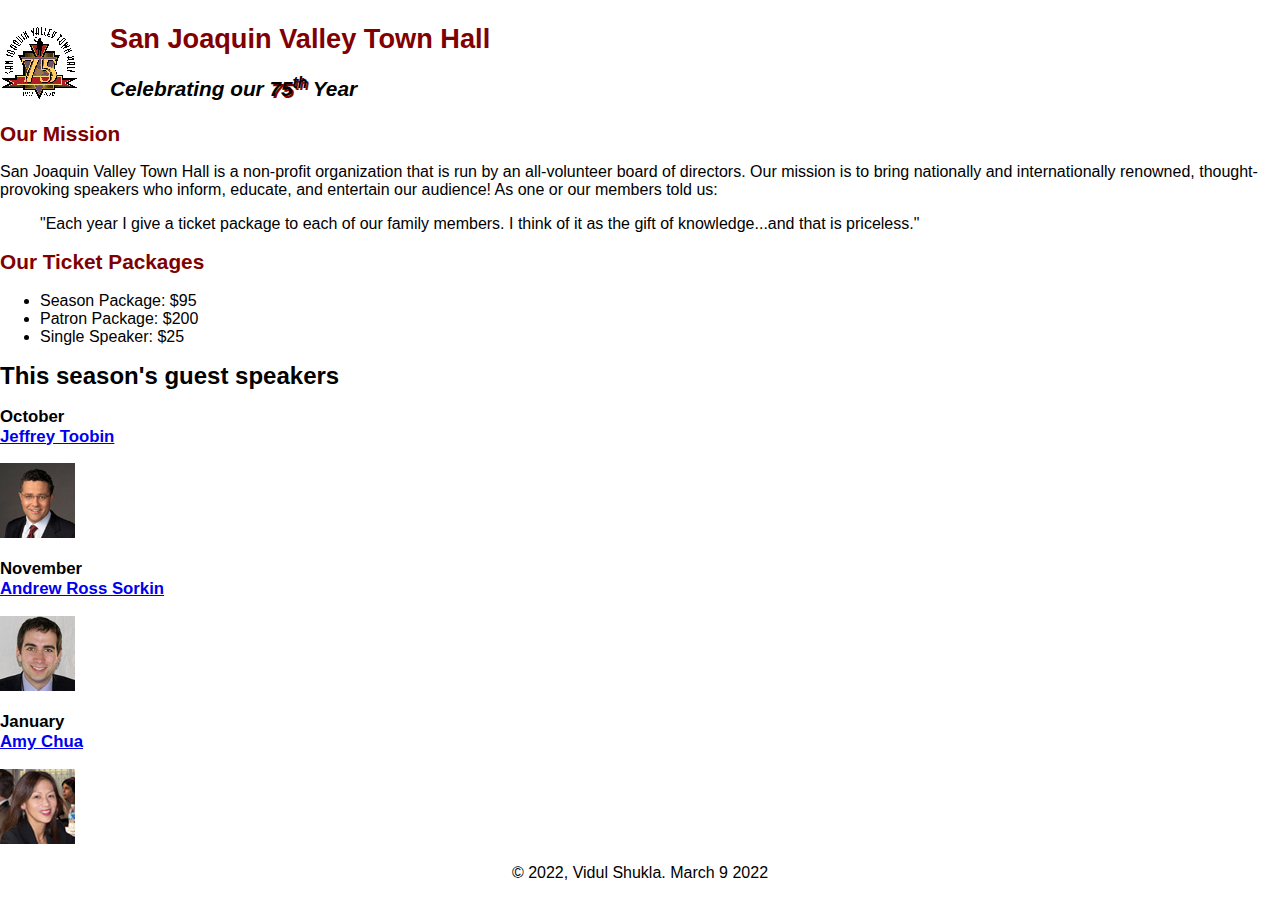
<file: index.html>
<!DOCTYPE html>
<html lang="en">

<head>
	<meta charset="utf-8">
	<title>San Joaquin Valley Town Hall</title>
	<link rel="shortcut icon" href="Images/favicon.ico">
	<link rel="stylesheet" href="styles/normalize.css">
	<link rel="stylesheet" href="styles/main.css">

</head>

<body>
	<header>
		<img src="images/town_hall_logo.gif" alt="Town Hall Logo" height="80">
		<h2>San Joaquin Valley Town Hall</h2>
		<h3>Celebrating our <span class="shadow">75<sup>th</sup></span> Year</h3>
	</header>
	<main>
		<h2>Our Mission</h2>
		<p>San Joaquin Valley Town Hall is a non-profit organization that is run by an all-volunteer board of directors. Our mission is to bring nationally and internationally renowned, thought-provoking speakers who inform, educate, and entertain our audience! As one or our members told us:</p>
			
		<blockquote>&quot;Each year I give a ticket package to each of our family members. I think of it as the gift of knowledge...and that is priceless.&quot;</blockquote>
		
		<h2>Our Ticket Packages</h2>
		<ul>
			<li>Season Package: $95</li>
			<li>Patron Package: $200</li>
			<li>Single Speaker: $25</li>
		</ul>
		<h1>This season's guest speakers</h1>
		<h3>October <br><a href="speakers/toobin.html">Jeffrey Toobin</a></h3>
		<img src="images/toobin75.jpg" alt="Jeffrey Toobin">
		<h3>November <br><a href="speakers/sorkin.html">Andrew Ross Sorkin</a></h3>
		<img src="images/sorkin75.jpg" alt="Andrew Ross Sorkin">
		<h3>January <br><a href="speakers/chua.html">Amy Chua</a></h3>
		<img src="images/chua75.jpg" alt="Amy Chua">
	</main>
	<footer>
		<p>&copy; 2022, Vidul Shukla. March 9 2022</p>
	</footer>
</body>
</html>
</file>
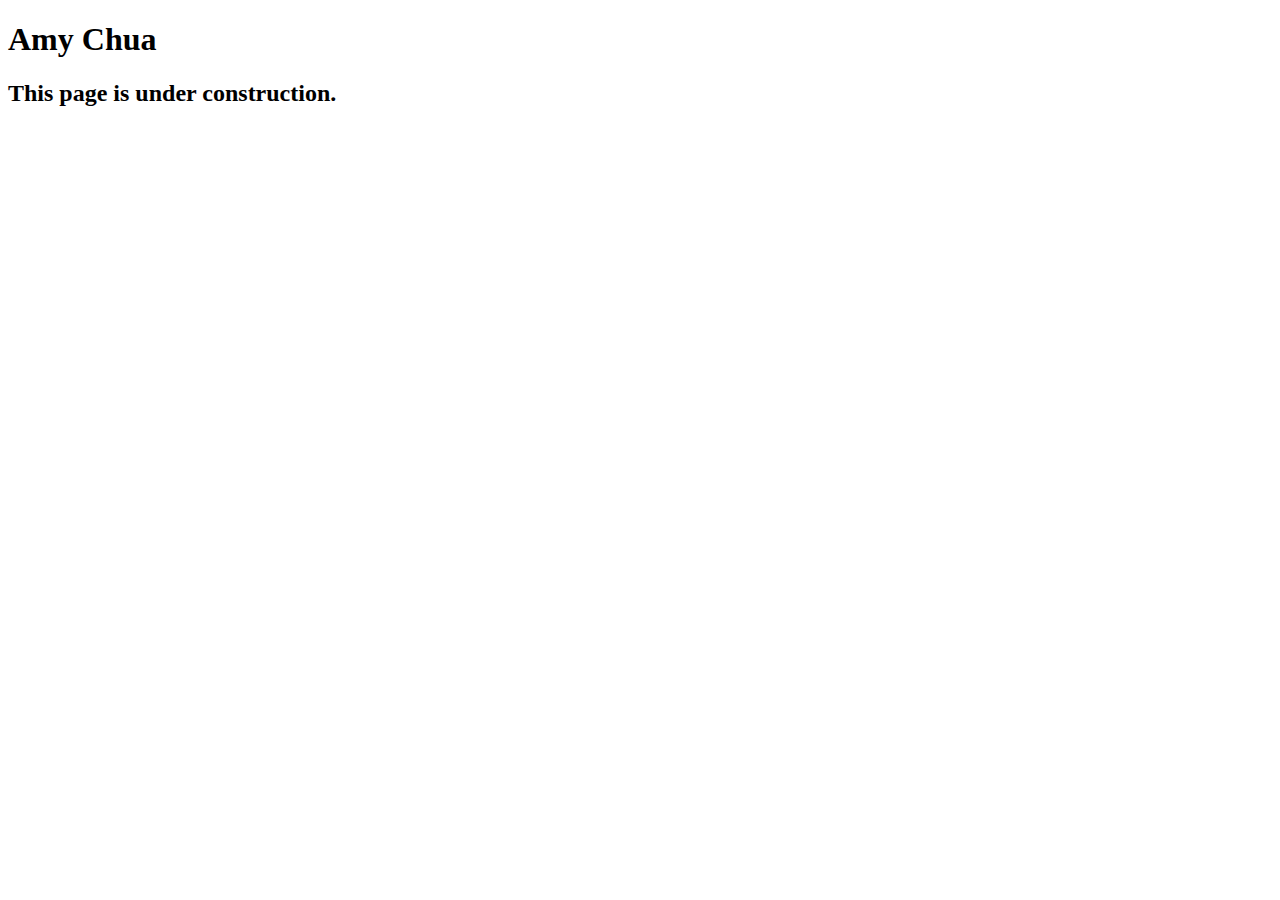
<file: speakers/chua.html>
<!DOCTYPE html>
<html lang="en">

<head>
	<meta charset="utf-8">
	<title>San Joaquin Valley Town Hall</title>
	<link rel="shortcut icon" href="images/favicon.ico">
</head>

<body>
	<main>
		<h1>Amy Chua</h1>
		<h2>This page is under construction.</h2>
	</main>
</body>

</html>
</file>
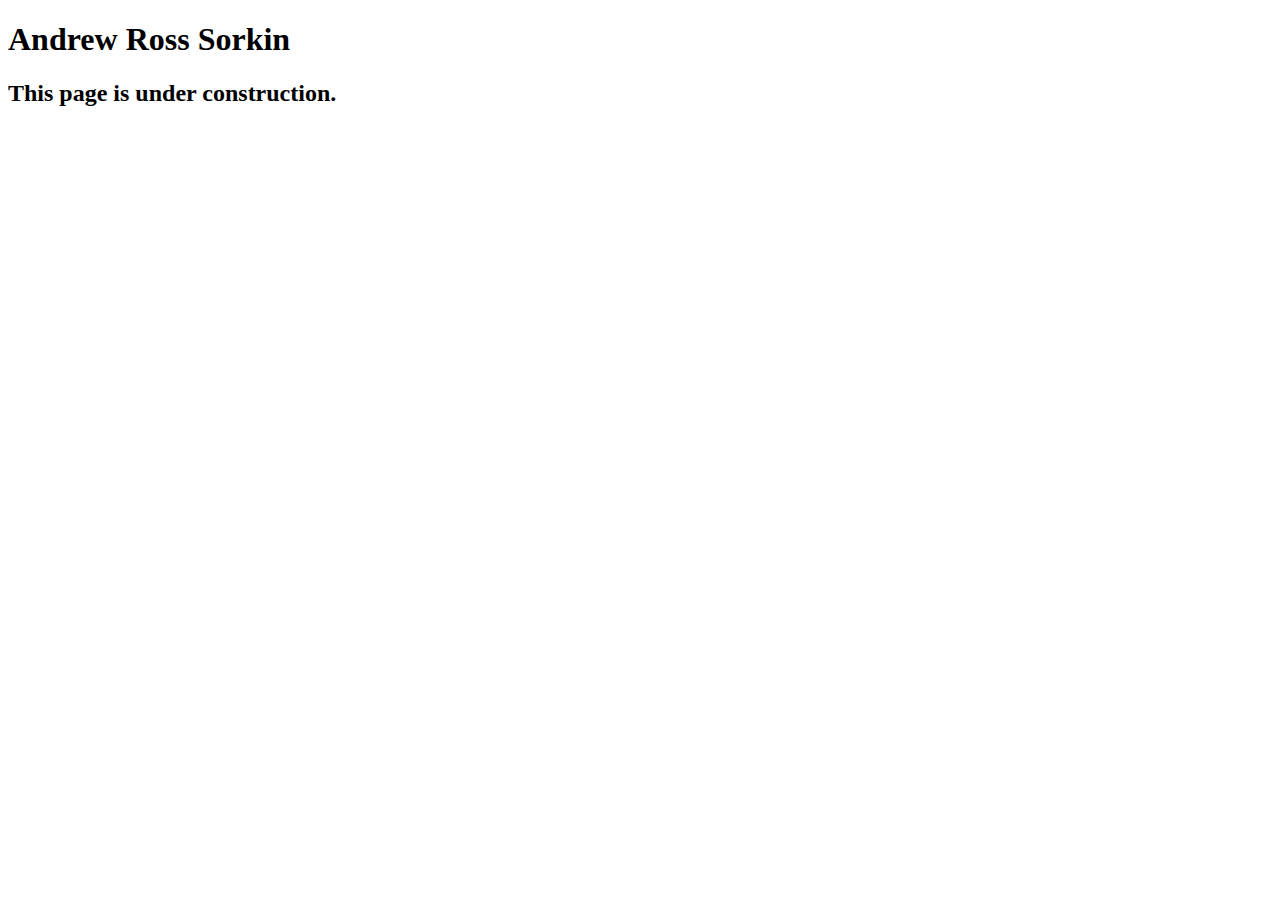
<file: speakers/sorkin.html>
<!DOCTYPE html>
<html lang="en">

<head>
	<meta charset="utf-8">
	<title>San Joaquin Valley Town Hall</title>
	<link rel="shortcut icon" href="images/favicon.ico">
</head>

<body>
	<main>
		<h1>Andrew Ross Sorkin</h1>
		<h2>This page is under construction.</h2>
	</main>
</body>

</html>
</file>
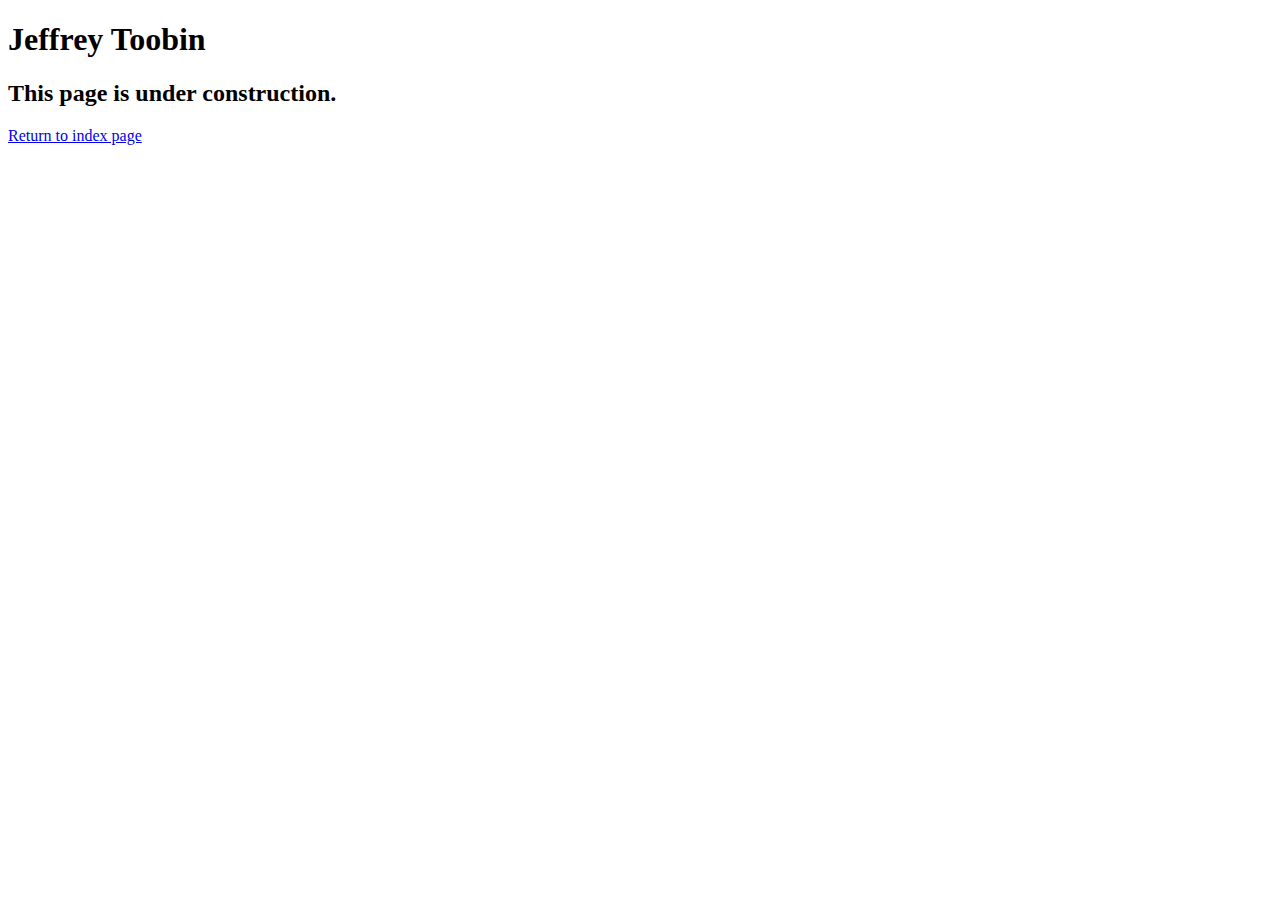
<file: speakers/toobin.html>
<!DOCTYPE html>
<html lang="en">

<head>
	<meta charset="utf-8">
	<title>San Joaquin Valley Town Hall</title>
	<link rel="shortcut icon" href="images/favicon.ico">
</head>

<body>
    <main>
	    <h1>Jeffrey Toobin</h1>
	    <h2>This page is under construction.</h2>	    
		<p><a href="../index.html">Return to index page</a></p>
    </main>
</body> 

</html>
</file>
<file: styles/main.css>
/* the styles for the elements */
body {
	font-family: Arial, Helvetica, sans-serif;
    font-size: 100%;
}

.shadow {
	text-shadow: 2px 2px #800000;
}

/* the styles for the header */
header img {
	float: left;
}

header h2 {
	font-size: 170%;
	color: #800000;
	text-indent: 30px;
}

header h3 {
	font-size: 130%;
	font-style: italic;
	text-indent: 30px;
}

/* the styles for the section */
main {
	clear: left;
}

main h1 {
	font-size: 150%;
}

main h2 {
	font-size: 130%;
	color: #800000;
}

main h3 {
	font-size: 105%;
}

main a:hover, a:active {
	font-style: italic;
}

/* the styles for the footer */

footer p {
	text-align: center;
}
</file>
